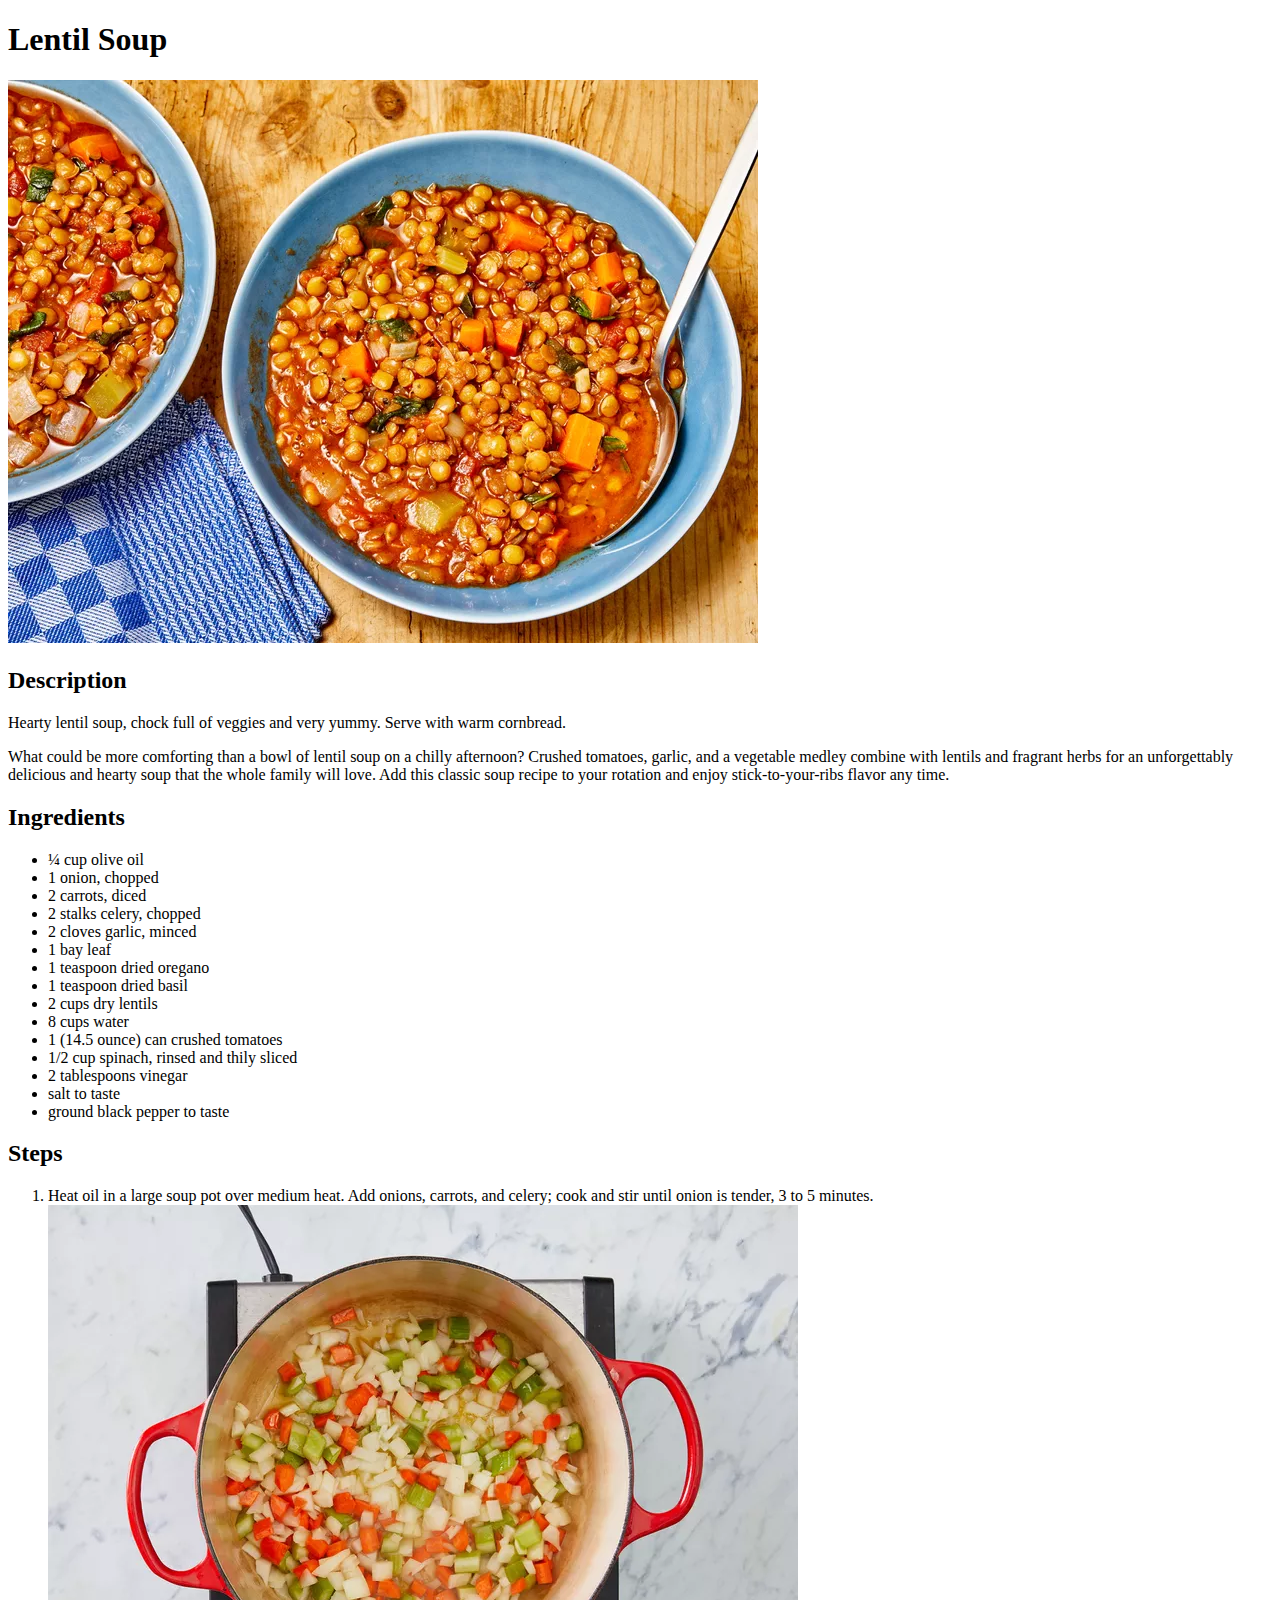
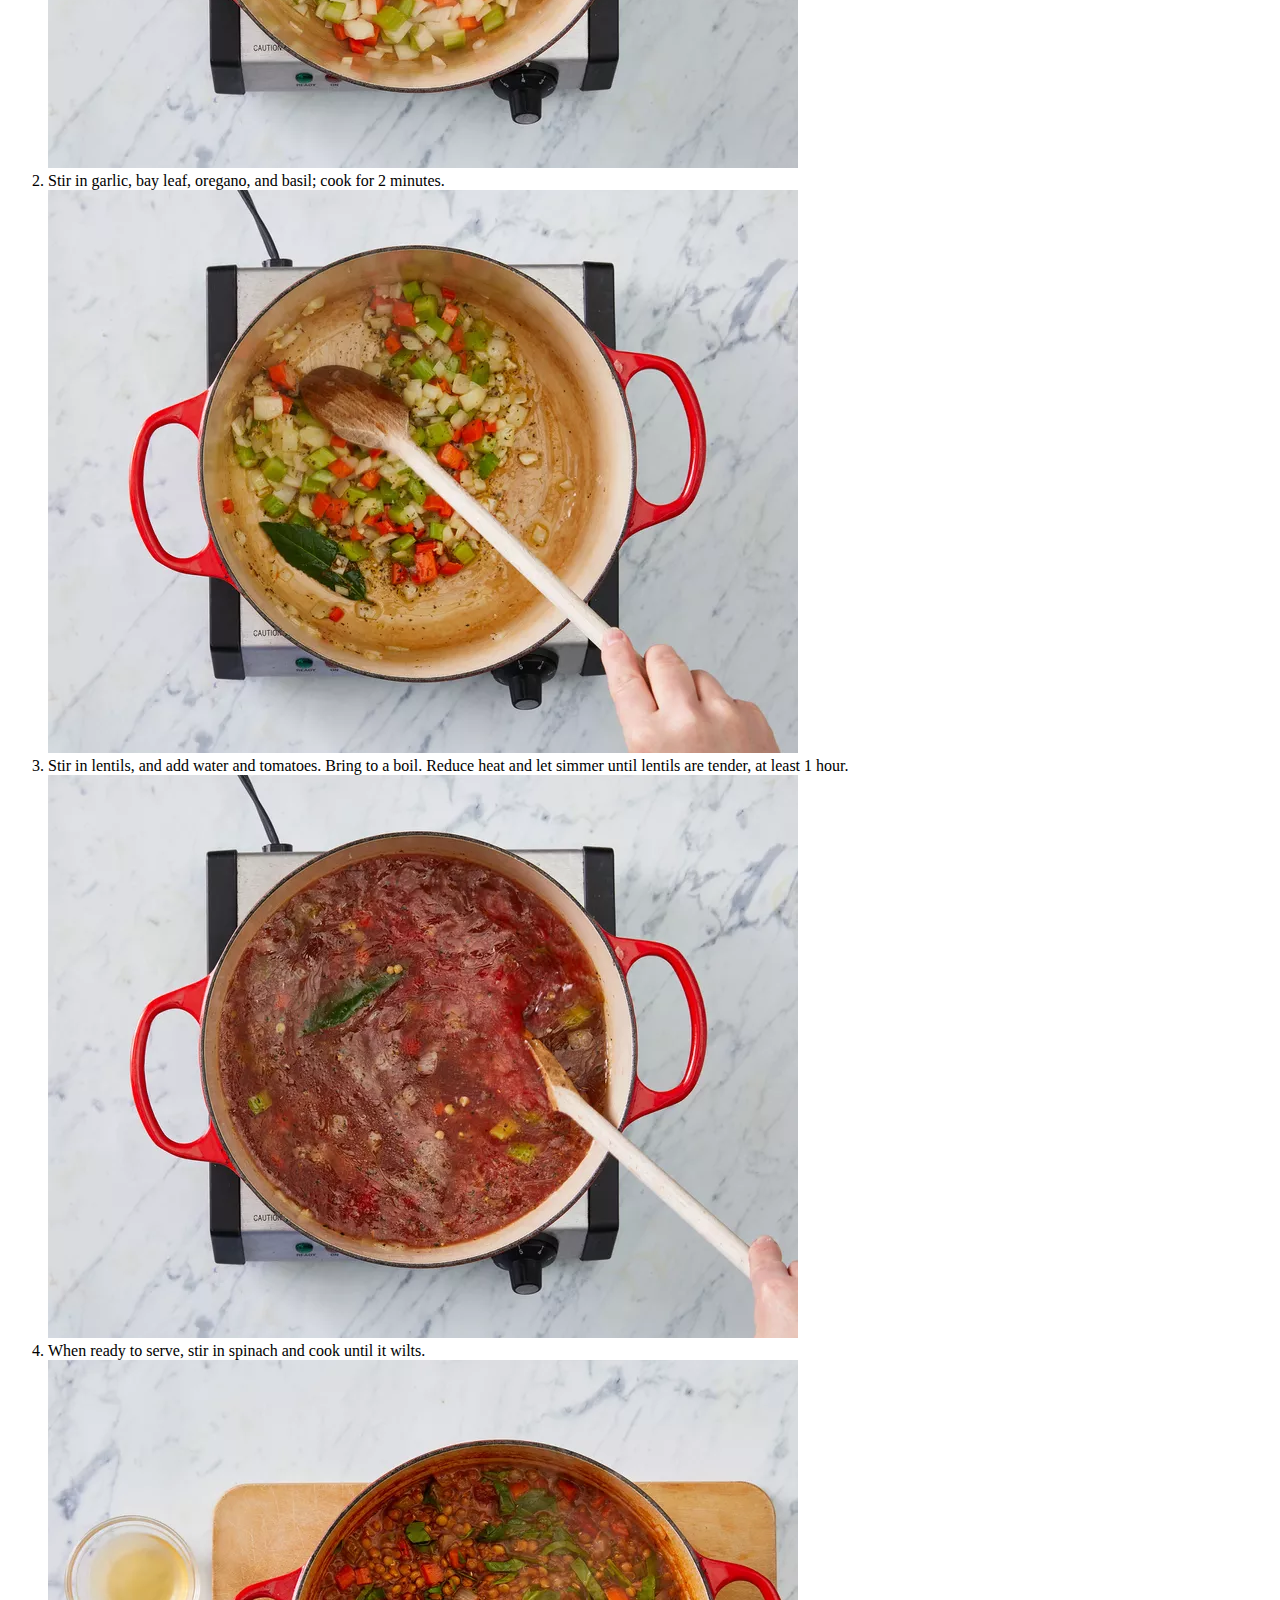
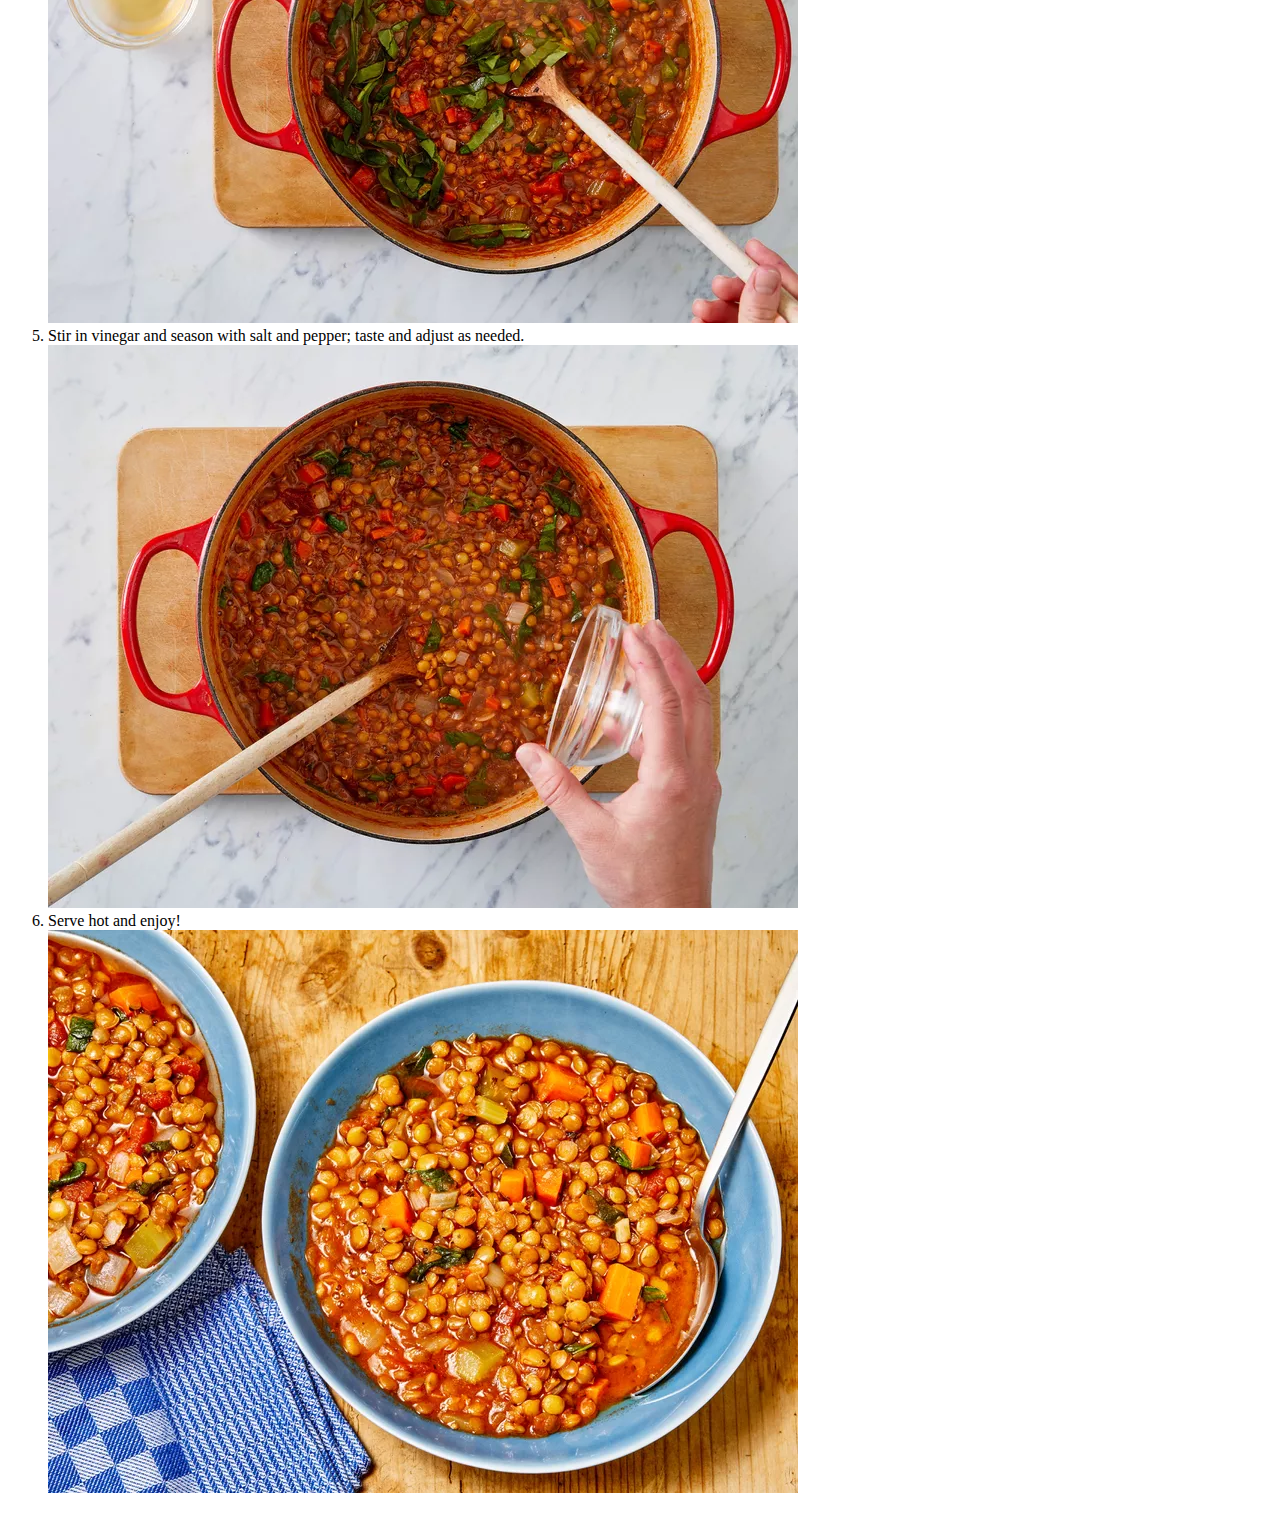
<file: recipes/lentil-soup.html>
<!DOCTYPE html>
<html lang="en">
<head>
    <meta charset="UTF-8">
    <meta name="viewport" content="width=device-width, initial-scale=1.0">
    <title>Lentil Soup</title>
</head>
<body>
    <h1>Lentil Soup</h1>
    <img src="./lentil-soup.jpg" alt="A bowl of lentil Soup">
    <h2>Description</h2>
    <p>Hearty lentil soup, chock full of veggies and very yummy. Serve with warm cornbread.</p>
    <p>What could be more comforting than a bowl of lentil soup on a chilly afternoon? Crushed tomatoes, garlic, and a vegetable medley combine with lentils and fragrant herbs for an unforgettably delicious and hearty soup that the whole family will love. Add this classic soup recipe to your rotation and enjoy stick-to-your-ribs flavor any time.</p>
    <h2>Ingredients</h2>
    <ul>
        <li>¼ cup olive oil</li>
        <li>1 onion, chopped</li>
        <li>2 carrots, diced</li>
        <li>2 stalks celery, chopped</li>
        <li>2 cloves garlic, minced</li>
        <li>1 bay leaf</li>
        <li>1 teaspoon dried oregano</li>
        <li>1 teaspoon dried basil</li>
        <li>2 cups dry lentils</li>
        <li>8 cups water</li>
        <li>1 (14.5 ounce) can crushed tomatoes</li>
        <li>1/2 cup spinach, rinsed and thily sliced</li>
        <li>2 tablespoons vinegar</li>
        <li>salt to taste</li>
        <li>ground black pepper to taste</li>
    </ul>
    <h2>Steps</h2>
    <ol>
        <li>Heat oil in a large soup pot over medium heat. Add onions, carrots, and celery; cook and stir until onion is tender, 3 to 5 minutes.
        </li>
        <img src="step1.jpg">
        <li>Stir in garlic, bay leaf, oregano, and basil; cook for 2 minutes.
        </li>
        <img src="step2.jpg">
        <li>Stir in lentils, and add water and tomatoes. Bring to a boil. Reduce heat and let simmer until lentils are tender, at least 1 hour.
        </li>
        <img src="step3.jpg">
        <li>When ready to serve, stir in spinach and cook until it wilts.
        </li>
        <img src="step4.jpg">
        <li>Stir in vinegar and season with salt and pepper; taste and adjust as needed.
        </li>
        <img src="step5.jpg">
        <li>Serve hot and enjoy!
        </li>
        <img src="step6.jpg">
    </ol>
</body>
</html>
</file>
